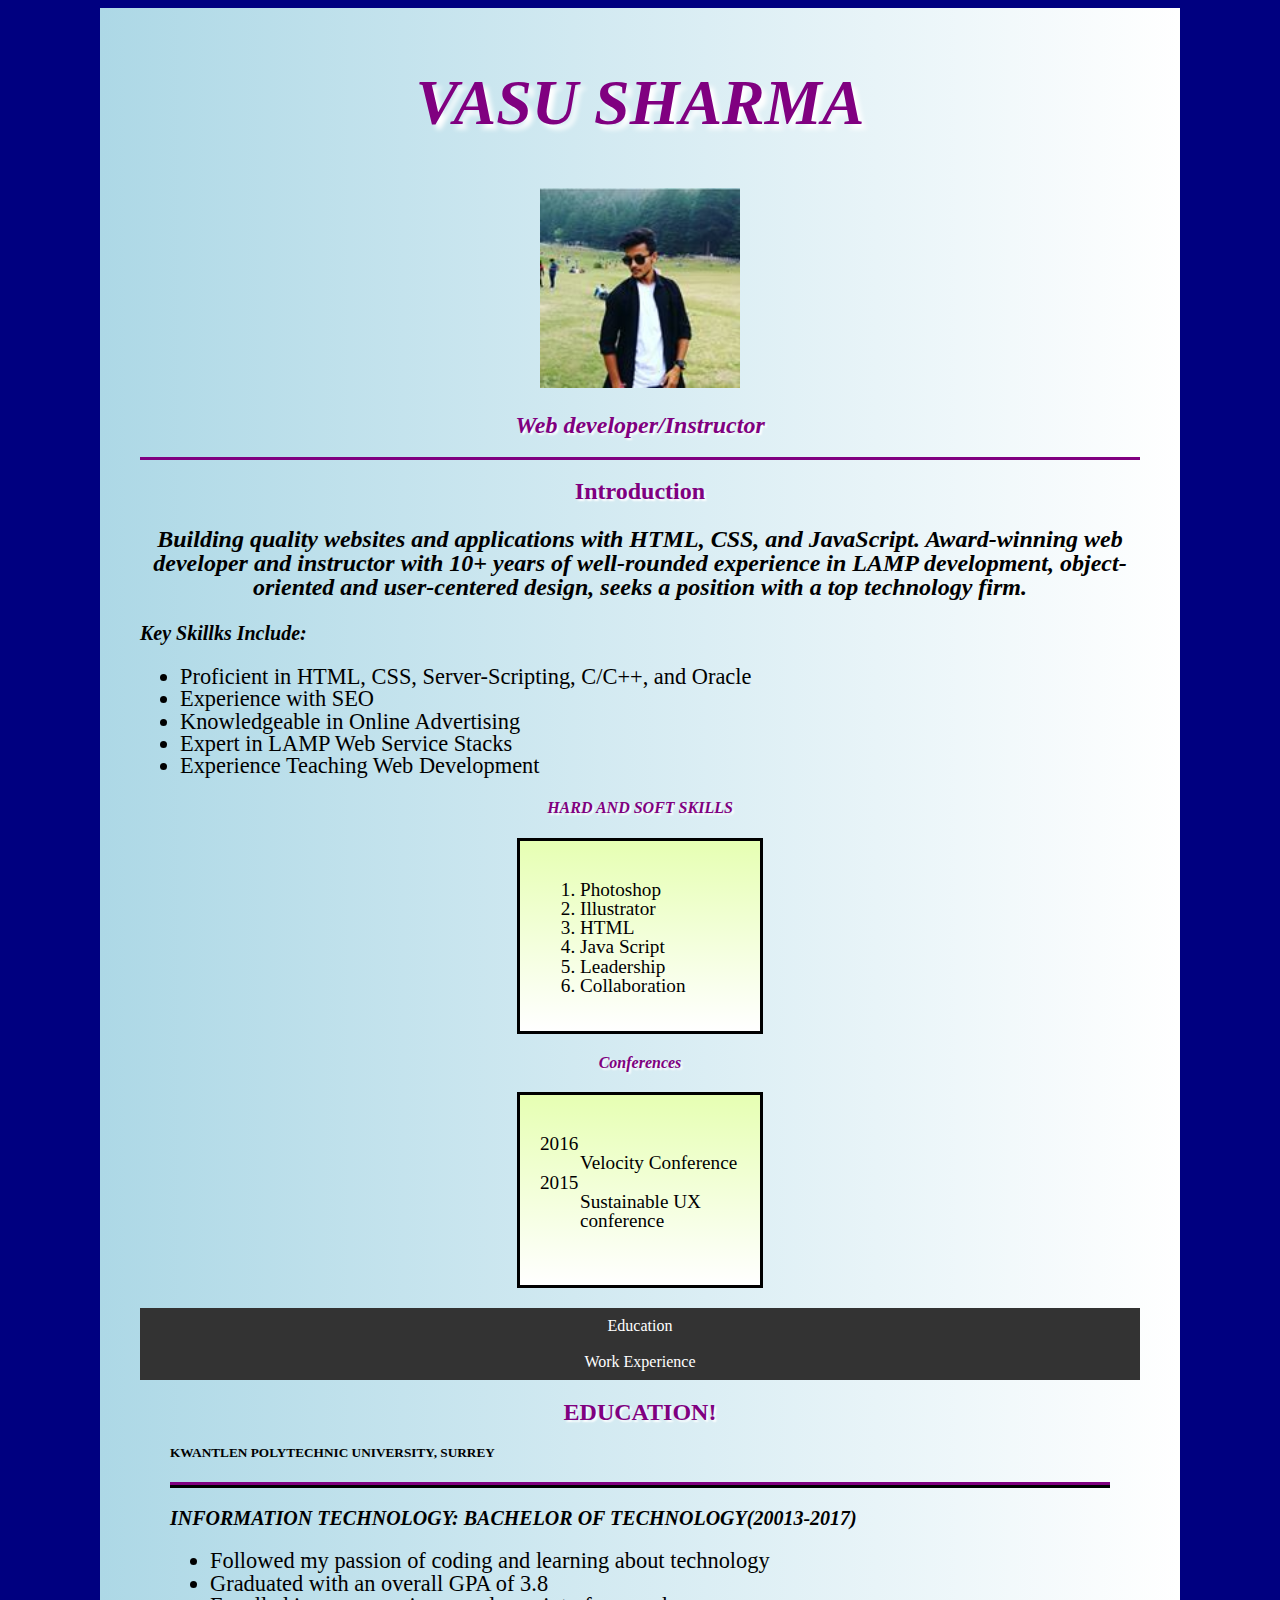
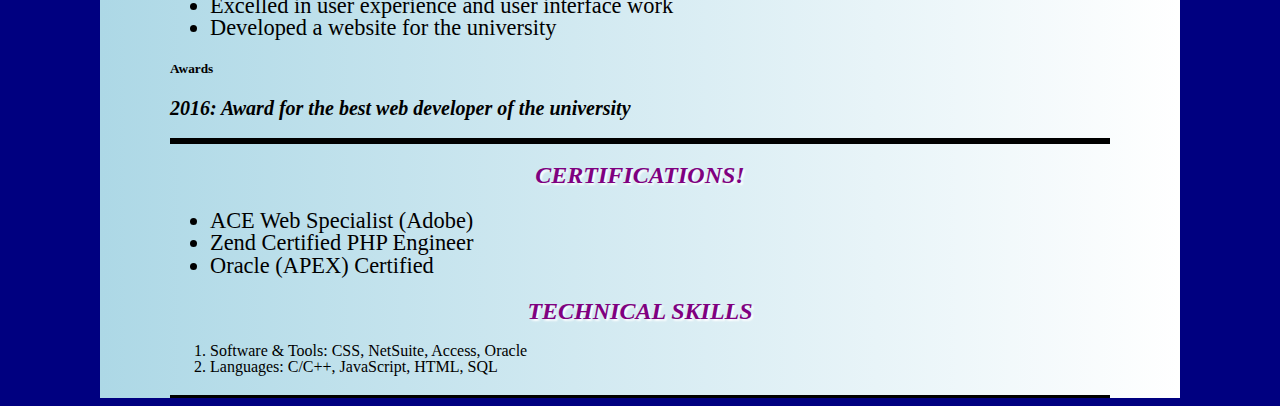
<file: index.html>
<!DOCTYPE html>

<html>

<head>

<meta charset="utf-8">

<title>Web Developer Resume</title>


</head>
                                                                                                 

<body>

<div class="allhtml group">

    <header>
                                         <h1><em>VASU SHARMA</em></h1>



                                
                                  <div class="imagebanner">         
  <img src="vasu.jpg" alt="Notebook" style="width:100%;">
   <div class="imagetext"> 
    </div>
           
       


   
                             <link rel="stylesheet" href="css.css">

                                    <div class="welcome"><h2><em>Web developer/Instructor</em> </h2></div>
                                   
</header> 


                                          




                                                   <div class="aboutme"><h2>Introduction</h2></div>
  

     <p class="startparah">Building quality websites and applications with HTML, CSS, and JavaScript. Award-winning web developer and instructor with 10+ years of well-rounded experience in LAMP development, object-oriented and user-centered design, seeks a position with a top technology firm.</p>

 
<p>Key Skillks Include:
<ul class="ul">
<li>Proficient in HTML, CSS, Server-Scripting, C/C++, and Oracle</li>
<li>Experience with SEO</li>
<li>Knowledgeable in Online Advertising</li>
<li>Expert in LAMP Web Service Stacks</li>
<li>Experience Teaching Web Development</li>
</ul>
</p>

     
                                                                                        <h4><em>HARD AND SOFT SKILLS</em></h4>
<div class="orderedlist">
<ol>

<li>Photoshop</li>
<li>Illustrator</li>
<li>HTML</li>
<li>Java Script</li>
<li>Leadership</li>
<li>Collaboration</li>


</ol>
</div>

                                        <h4><em>Conferences</em></h4>
<div class="descriptionlist">
<dl>
     <dt>2016</dt>
<dd>Velocity Conference</dd>
<dt>2015</dt>
<dd>Sustainable UX conference</dd>

</dl>
</div>


 <nav class="site-nav">
           <ul>
               <li><a href="index.html">Education</a></li>
               <li><a href="work.html">Work Experience</a> </li>
               

           </ul>

    </nav>


<div class="articlemain">


                                                       <h2>EDUCATION!</h2>

<article>
       <header>                                   <h5>KWANTLEN POLYTECHNIC UNIVERSITY, SURREY</h5></header>

            <div class="content-area">
                     <div class="article-body">
       <p>INFORMATION TECHNOLOGY: BACHELOR OF TECHNOLOGY(20013-2017)
<ul class="ul">
<li>Followed my passion of coding and learning about technology</li>
<li>Graduated with an overall GPA of 3.8</li>
<li>Excelled in user experience and user interface work</li>
<li>Developed a website for the university</li>

</ul>
</p>

      </div>
         

               
     <aside class="sidebar"> 
                                                    <h5>Awards</h5>
        <p>2016: Award for the best web developer of the university</p>
     </aside>
               
      
            </div>


 
<div class="leftwale">

                                   
</article>









                                                     


<div class="section">
<section>

     <h2><em>CERTIFICATIONS!</em></h2>
       <p>
<ul class="ul">
<li>ACE Web Specialist (Adobe)</li>
<li>Zend Certified PHP Engineer</li>
<li>Oracle (APEX) Certified</li>
</ul>
</p>
<section>
     <h2><em>TECHNICAL SKILLS</em></h2>
     <p>
<ol class="ol">
<li>Software & Tools: CSS, NetSuite, Access, Oracle </li>
<li> Languages: C/C++, JavaScript, HTML, SQL</li>
</ol>
</p>
</section>
      
</div>
       


                                 


                             
                    

  

</div>



                                   
</div>


                   
                              
      
        


                                                 
           

 





                                                     
</body>

</html>
</file>
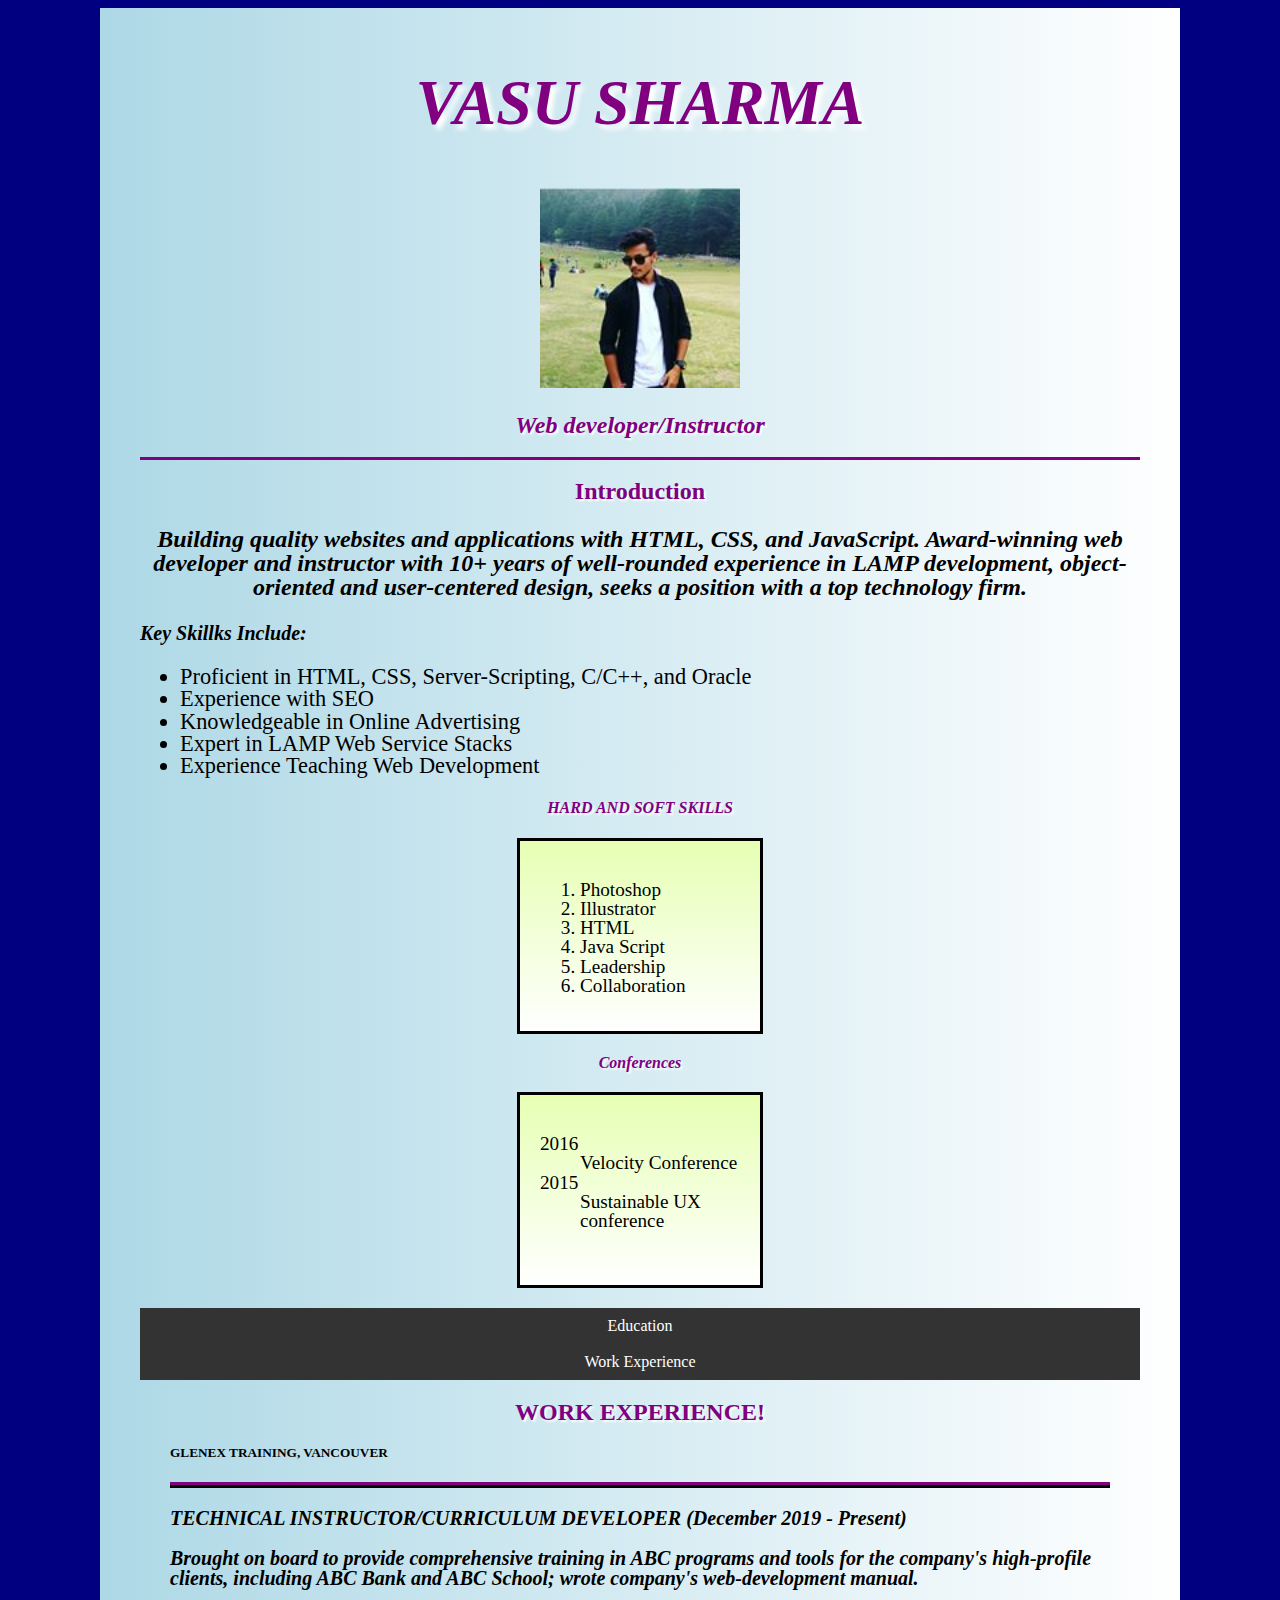
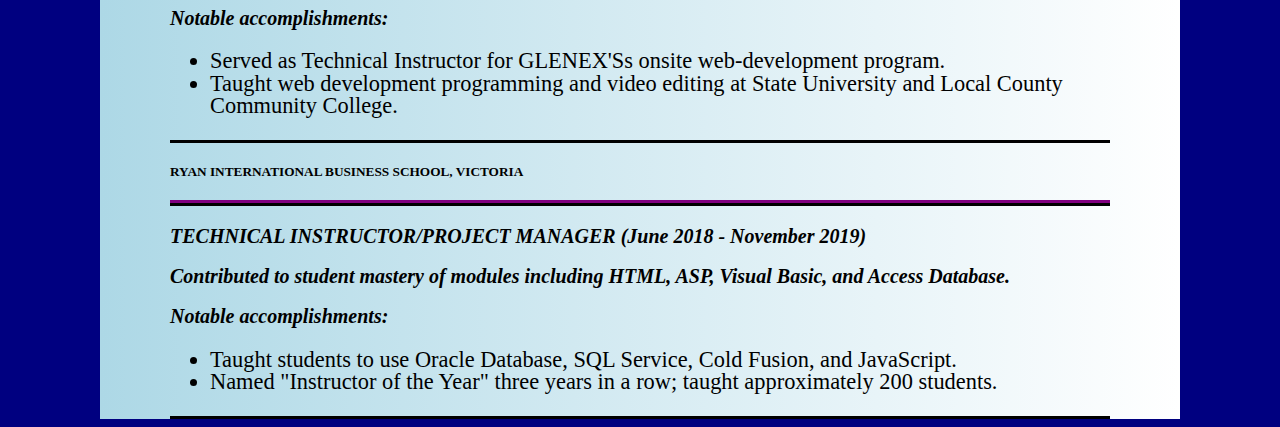
<file: work.html>
<!DOCTYPE html>

<html>

<head>

<meta charset="utf-8">

<title>Web Developer Resume</title>


</head>
                                                                                                 

<body>

<div class="allhtml group">

    <header>
                                         <h1><em>VASU SHARMA</em></h1>



                                
                                  <div class="imagebanner">         
  <img src="vasu.jpg" alt="Notebook" style="width:100%;">
   <div class="imagetext"> 
    </div>
           
       


   
                             <link rel="stylesheet" href="css.css">

                                    <div class="welcome"><h2><em>Web developer/Instructor</em> </h2></div>
                                   
</header> 


                                          




                                                   <div class="aboutme"><h2>Introduction</h2></div>
  

     <p class="startparah">Building quality websites and applications with HTML, CSS, and JavaScript. Award-winning web developer and instructor with 10+ years of well-rounded experience in LAMP development, object-oriented and user-centered design, seeks a position with a top technology firm.</p>

 
<p>Key Skillks Include:
<ul class="ul">
<li>Proficient in HTML, CSS, Server-Scripting, C/C++, and Oracle</li>
<li>Experience with SEO</li>
<li>Knowledgeable in Online Advertising</li>
<li>Expert in LAMP Web Service Stacks</li>
<li>Experience Teaching Web Development</li>
</ul>
</p>

     
                                                                                        <h4><em>HARD AND SOFT SKILLS</em></h4>
<div class="orderedlist">
<ol>

<li>Photoshop</li>
<li>Illustrator</li>
<li>HTML</li>
<li>Java Script</li>
<li>Leadership</li>
<li>Collaboration</li>


</ol>
</div>

                                        <h4><em>Conferences</em></h4>
<div class="descriptionlist">
<dl>
     <dt>2016</dt>
<dd>Velocity Conference</dd>
<dt>2015</dt>
<dd>Sustainable UX conference</dd>

</dl>
</div>


 <nav class="site-nav">
           <ul>
               <li><a href="index.html">Education</a></li>
               <li><a href="work.html">Work Experience</a> </li>
               

           </ul>

    </nav>


<div class="articlemain">


                                                       <h2>WORK EXPERIENCE!</h2>

<article>
       <header>                                   <h5>GLENEX TRAINING, VANCOUVER</h5></header>

            <div class="content-area">
                     <div class="article-body">
       <p>TECHNICAL INSTRUCTOR/CURRICULUM DEVELOPER (December 2019 - Present)
<p>Brought on board to provide comprehensive training in ABC programs and tools for the company's high-profile clients, including ABC Bank and ABC School; wrote company's web-development manual.</p>
<p>Notable accomplishments:</p>
<ul class="ul">
<li>Served as Technical Instructor for GLENEX'Ss onsite web-development program.</li>
<li>Taught web development programming and video editing at State University and Local County Community College.</li>

</ul>
</p>

      </div>
         

 
<div class="leftwale">

                                   
</article>


<article>
       <header>                                   <h5>RYAN INTERNATIONAL BUSINESS SCHOOL, VICTORIA</h5></header>

            <div class="content-area">
                     <div class="article-body">
       <p>TECHNICAL INSTRUCTOR/PROJECT MANAGER (June 2018 - November 2019)
<p>Contributed to student mastery of modules including HTML, ASP, Visual Basic, and Access Database.
<p>Notable accomplishments:</p>
<ul class="ul">
<li>Taught students to use Oracle Database, SQL Service, Cold Fusion, and JavaScript.</li>
<li>Named "Instructor of the Year" three years in a row; taught approximately 200 students.</li>

</ul>
</p>

      </div>
         

 
<div class="leftwale">

                                   
</article>










                                                     



       


                                 


                             
                    

  

</div>



                                   
</div>


                   
                              
      
        


                                                 
           

 





                                                     
</body>

</html>
</file>
<file: css.css>
h1{color: purple;
   text-align: center;
   text-shadow: 5px 5px 5px white;
   padding-top: 20px;
   padding-bottom: 10px;
    
}


p {font-size: 20px;
   font-weight: bold;
   font-style: oblique;
   
}

html {background-color: navy;
     line-height: 1;
     
}


header {
    
    
     
   border-bottom: 3px solid purple;
}   


.letsgetstarted {
    font-size: 150%;
}


h1 { font-size: 400%;
   font-weight: heavy;
}

h3 {text-shadow: 2px 2px white;
    color: purple;
}

h2 { text-align: center;

text-shadow: 2px 2px 2px white;
 color: purple;
}

h4 {text-align: center;
   
    text-shadow: 2px 2px 2px white;
    color:purple;
}







img {
    
    max-width: 20%;
    height: auto;
    display: block;
   margin-left: auto;
   margin-right: auto;
   padding-bottom: 5px;
   
 }

.imagetext {
     text-align: center;
    
}



.articlemain {
            max-width: 940px;
            margin-left: auto;
            margin-right: auto;
}


.content-area {
          border-top: 3px solid black;
          border-bottom: 3px solid black;
          width: 100%;
          float: center;
          
}



.orderedlist {
        background-color: #e6ffb3;
        padding: 20px;
        border: 3px solid black;
        font-size: 120%;
        width: 200px;
        height: 150px;
        margin-left: auto;
        background-image: linear-gradient(to bottom, #e6ffb3, white);
          margin-right: auto;
}

.allhtml {
        max-width: 1000px;
            margin-left: auto;
            margin-right: auto;
        background-color: white;
        padding: 0px 40px 0px 40px;
        background-image: linear-gradient(to right, lightblue, white);
        
        background-repeat: repeat-x;
        height: 30%;
     
}


.hidden {
     position: absolute;
     height: 0;
     width: 0;
     overflow: hidden;
     visibility: hidden;
}







.section {
       border-top: 3px solid black;
      border-bottom: 3px solid black;
      float: center;

}




.group:before,
.group:after {
      content: "";
      display: table;
}

.group:after {
      clear: both;
}

.group {
     zoom: 1;
}




.sidebar {
        width: 100%;
        float: center;
}
;

.ol{font-size:120%;}
.footer {
       
       text-align: center;
       font-weight: normal;
       color: gray;
       font-style: Serif;
}


.leftwale {float: center;}



a {
   text-decoration: none;
}


.starting {
         
          padding: 10px;
          text-align: center;
          width: 1000px;
          margin-left: auto;
          margin-right: auto;
          font-size: 140%;
          background-image: linear-gradient(to right, lightblue, white);
          
}





.site-nav li {
      
      list-style: none;
      float: center;
      
}

.site-nav {
   margin-top: 20px;
   margin-bottom: 20px;l
   text-align: center;
}

.site-nav ul {
    margin: 0;
    padding: 0;
    overflow: hidden;
}


.site-nav a:hover {
    background-color: #111;
}

.site-nav a{
    text-align: center;
    display: block;
    color: white;
    text-decoration: none;
    background-color: #333;
    
    padding: 10px 20px;
    box-sizing: border-box;
}




.aboutme{
    clear: both;
}




.descriptionlist {
          background-color: #e6ffb3;
        padding: 20px;
        border: 3px solid black;
        font-size: 120%;
        width: 200px;
        height: 150px;
        margin-left: auto;
        background-image: linear-gradient(to bottom, #e6ffb3, white);
          margin-right: auto;
}

.ul{
font-size: 140%;
}

.startparah{
text-align: center;
font-size: 150%;
}
</file>
